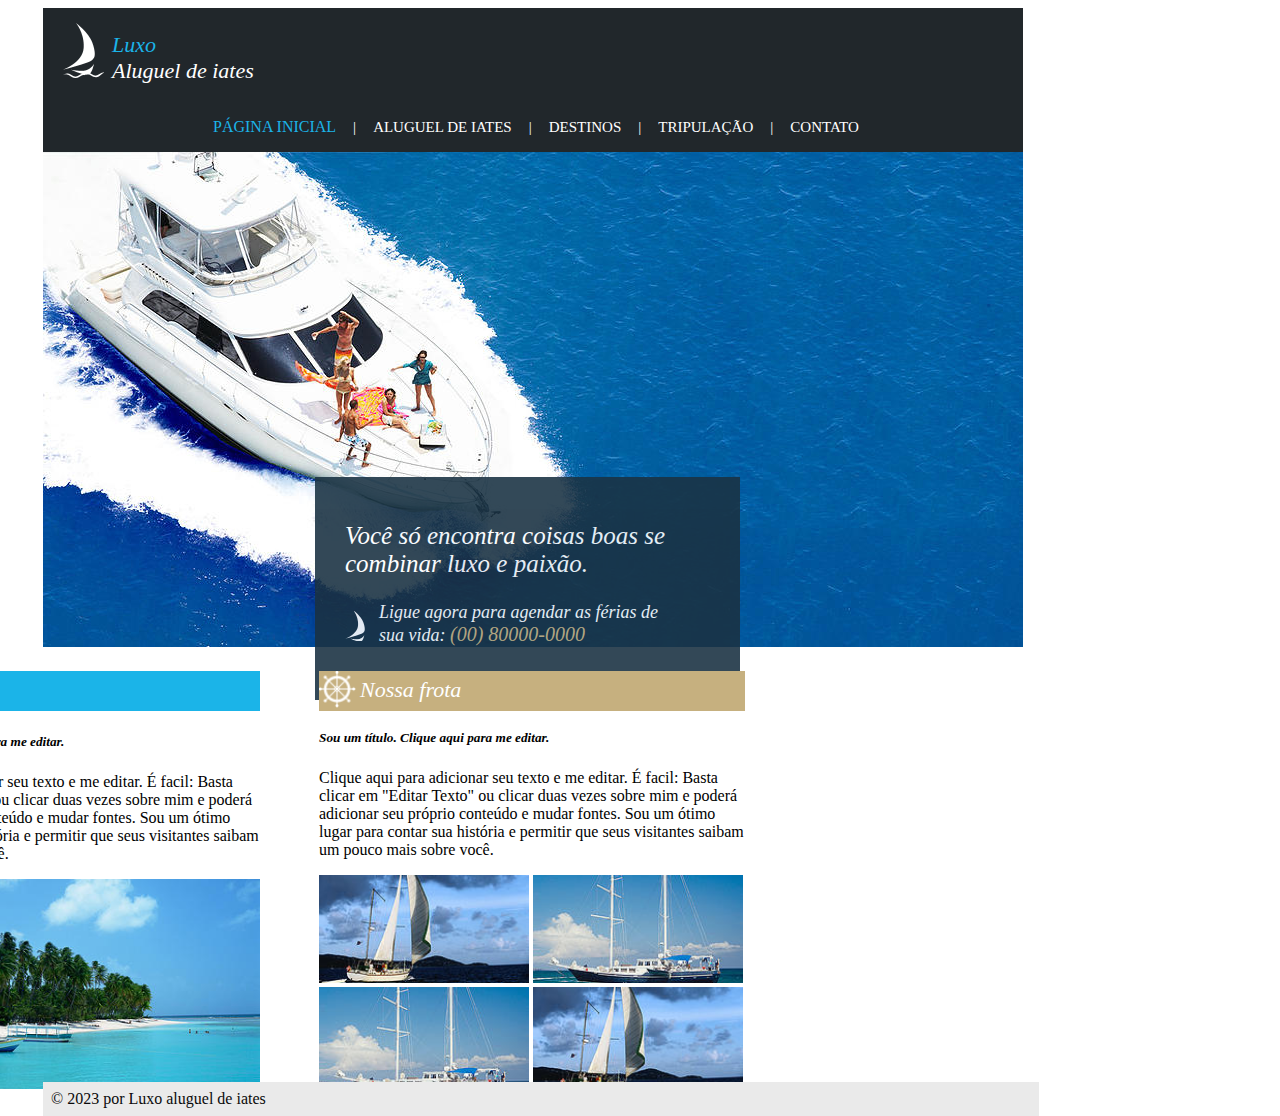
<file: Avaliacao1/index.html>
<!DOCTYPE html>
<html lang="en">
<head>
    <meta charset="UTF-8">
    <meta name="viewport" content="width=device-width, initial-scale=1.0">
    <title>Luxo Aluguel de Iates</title>
    <link rel="stylesheet" href="styles.css">
</head>
<body>
    <div class="external-box">
        <div class="principal-box">

            <div class=logo>
                <div class="imgtitulo">
                    <img src="imagens/barco1.png">
                </div>

                <div class=sub-logo>
                    <h1>Luxo</h1>
                    <h2>Aluguel de iates</h2>
                </div>

                <div class=menu-box>
                    <ul>
                        <a target="_blank" href="index.html"><li id="menu-destaque">PÁGINA INICIAL</li></a>
                        <li id="menu">|</li>
                        <a target="_blank" href="adi.html"><li id="menu">ALUGUEL DE IATES</li></a>
                        <li id="menu">|</li>
                        <a target="_blank" href="destinos.html"><li id="menu">DESTINOS</li></a>
                        <li id="menu">|</li>
                        <a target="_blank" href="tripulacao.html"><li id="menu">TRIPULAÇÃO</li></a>
                        <li id="menu">|</li>
                        <a target="_blank" href="contato.html"><li id="menu">CONTATO</li></a>
                    </ul>
                </div>
            </div>

            <div class="barco-central">
                <img src="imagens/barcoprincipal.jpg">
            </div>


            <div class=parent>
                <div class="contato-box-geral">
                    <div class="contato-conteudo1">
                        <h3 id="contato-destaque">Você só encontra coisas boas se combinar luxo e paixão.</h3>
                    </div>

                    <div>
                        <div class=contato-conteudo2>
                            <img src="imagens/barco2.png" width: 23px>
                        </div>

                        <div class=contato-conteudo3>
                            <h4 id=contato-texto>Ligue agora para agendar as férias de sua vida: <span id=telefone>(00) 80000-0000</span></h4>
                        </div>
            
                    </div>
                </div>
            </div>

            <div class=destinos-top>
                <div>
                    <img id=logo-destinos src="imagens/destino.png" width="41px">
                    <h4 id=destinos-titulo><em>Destinos</em></h4>
                </div>

                <div class=destinos-box>
                    <h5><em>Sou um título. Clique aqui para me editar.</em></h5>
                    <p>Clique aqui para adicionar seu texto e me editar. É facil: Basta clicar em "Editar Texto" ou clicar duas vezes sobre mim e poderá adicionar seu próprio conteúdo e mudar fontes. Sou um ótimo lugar para contar sua história e permitir que seus visitantes saibam um pouco mais sobre você.</p>
            
                    <div class="destinos-barco">
                        <img src="imagens/barcodestino.jpg" width="100%">
                    </div>
                </div>
            </div>

            <div class=nossa-frota-top>
                <div>
                    <img id=logo-nossa-frota src="imagens/nossafrota.png" width="37px">
                    <h4 id=nossa-frota-titulo><em>Nossa frota</em></h4>
                </div>

                <div class=nossa-frota-box>
                    <h5><em>Sou um título. Clique aqui para me editar.</em></h5>
                    <p>Clique aqui para adicionar seu texto e me editar. É facil: Basta clicar em "Editar Texto" ou clicar duas vezes sobre mim e poderá adicionar seu próprio conteúdo e mudar fontes. Sou um ótimo lugar para contar sua história e permitir que seus visitantes saibam um pouco mais sobre você.</p>
            
                        <div class="nossa-frota-barco1">
                            <img src="imagens/barconossafrota1.jpg" width="100%">
                        </div>

                        <div class="nossa-frota-barco2">
                            <img src="imagens/barconossafrota2.jpg" width="100%">
                        </div>
            
                        <div class="nossa-frota-barco3">
                            <img src="imagens/barconossafrota2.jpg" width="100%">
                        </div>

                        <div class="nossa-frota-barco4">
                            <img src="imagens/barconossafrota1.jpg" width="100%">
                        </div>
                </div>
            </div>
    
            <div class="footer">
                <footer>© 2023 por Luxo aluguel de iates</footer>
            </div>
        </div>
    </div>
</body>
</html>
</file>
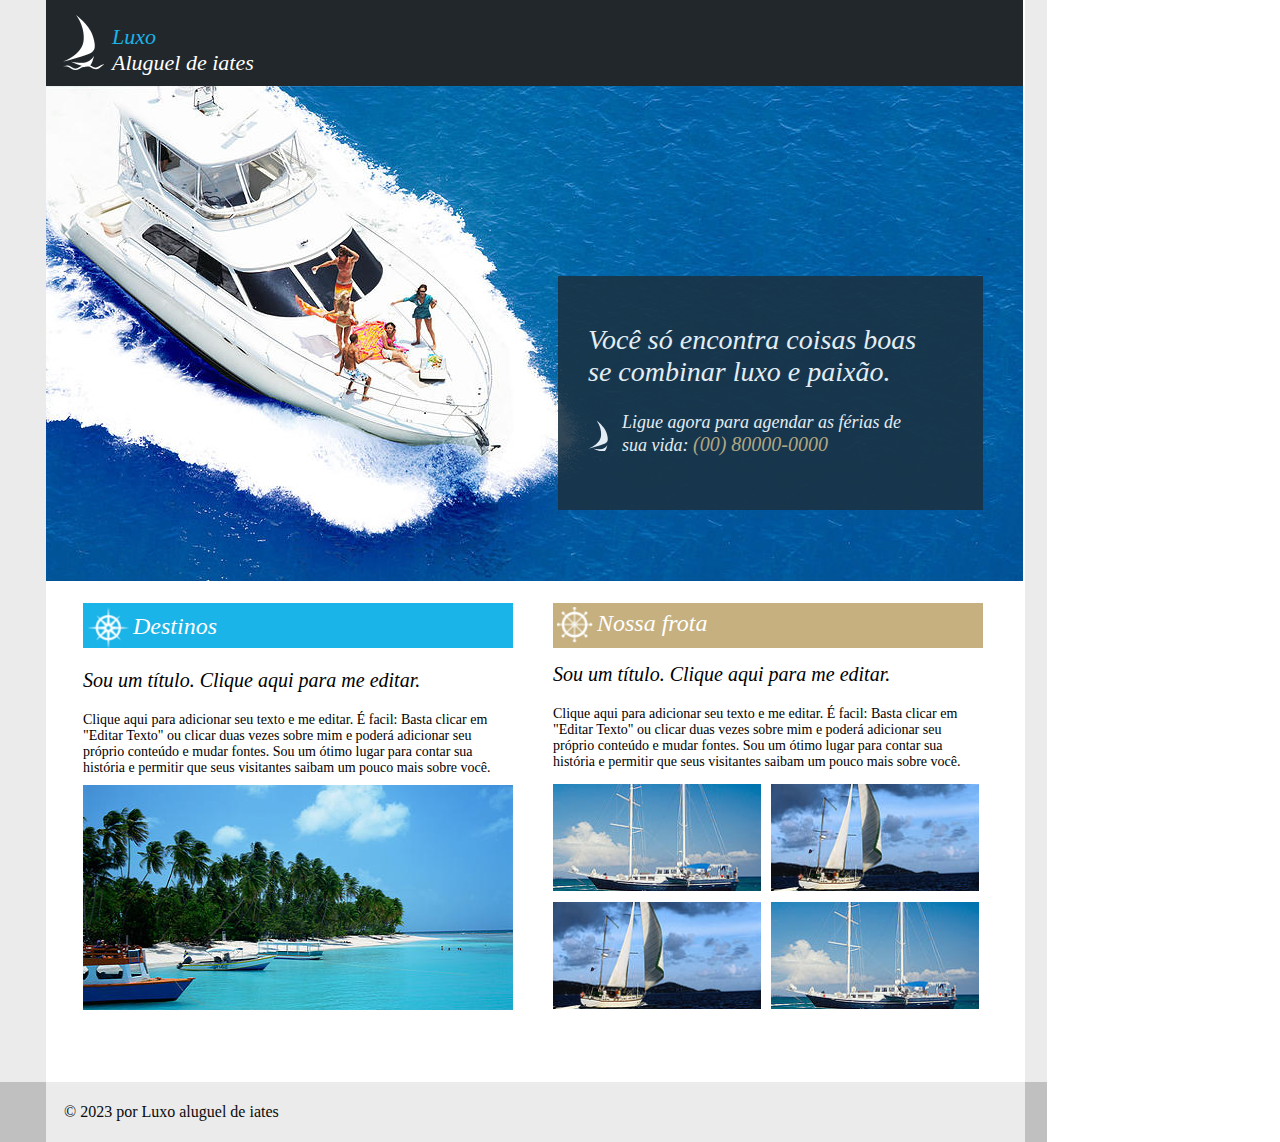
<file: ProjetoFinal/index.html>
<!DOCTYPE html>
<html lang="en">
<head>
    <meta charset="UTF-8">
    <meta name="viewport" content="width=device-width, initial-scale=1.0">
    <title>Luxo Aluguel de Iates</title>
    <link rel="stylesheet" href="styles.css">
</head>
<body>
    <div class="external-box1">
        <div class="principal-box1">

            <div class=logo>
                <div class="imgtitulo">
                    <img src="imagens/barco1.png">
                </div>

                <div class=sub-logo>
                    <h1>Luxo</h1>
                    <h2>Aluguel de iates</h2>
                </div>

                <div class=menu-box>
                    <ul>
                        <a target="_blank" href="index.html"><li id="menu-destaque">PÁGINA INICIAL</li></a>
                        <li id="menu">|</li>
                        <a target="_blank" href="adi.html"><li id="menu">ALUGUEL DE IATES</li></a>
                        <li id="menu">|</li>
                        <a target="_blank" href="destinos.html"><li id="menu">DESTINOS</li></a>
                        <li id="menu">|</li>
                        <a target="_blank" href="tripulacao.html"><li id="menu">TRIPULAÇÃO</li></a>
                        <li id="menu">|</li>
                        <a target="_blank" href="contato.html"><li id="menu">CONTATO</li></a>
                    </ul>
                </div>
            </div>

            <div class="barco-central">
                <img src="imagens/barcoprincipal.jpg">
            </div>


            <div class="contato-box-geral">
                <div class="contato-conteudo1">
                    <h3 id="contato-destaque">Você só encontra coisas boas se combinar luxo e paixão.</h3>
                </div>

                
                <div class=contato-conteudo2>
                    <img src="imagens/barco2.png" width: 23px>
                </div>

                <div class=contato-conteudo3>
                    <h4 id=contato-texto>Ligue agora para agendar as férias de sua vida: <span id=telefone>(00) 80000-0000</span></h4>
                </div>
            
            </div>
            
            
        </div>

        <div class="principal-box2">
            
            <div class=destinos-top>
                <div>
                    <img id=logo-destinos src="imagens/destino.png" width="41px">
                    <h4 id=destinos-titulo><em>Destinos</em></h4>
                </div>

                <div class=destinos-box>
                    <p id = destinos-subtitulo>Sou um título. Clique aqui para me editar.</p>
                    <p id="destinos-texto">Clique aqui para adicionar seu texto e me editar. É facil: Basta clicar em "Editar Texto" ou clicar duas vezes sobre mim e poderá adicionar seu próprio conteúdo e mudar fontes. Sou um ótimo lugar para contar sua história e permitir que seus visitantes saibam um pouco mais sobre você.</p>
            
                    <div class="destinos-barco">
                        <img src="imagens/barcodestino.jpg" width="430" height="225">
                    </div>
                </div>
            </div>

            <div class=nossa-frota-top>
                <div>
                    <img id=logo-nossa-frota src="imagens/nossafrota.png">
                    <h4 id=nossa-frota-titulo><em>Nossa frota</em></h4>
                </div>

                <div class=nossa-frota-box>
                    <p id="nossa-frota-subtitulo">Sou um título. Clique aqui para me editar.</p>
                    <p id="nossa-frota-texto">Clique aqui para adicionar seu texto e me editar. É facil: Basta clicar em "Editar Texto" ou clicar duas vezes sobre mim e poderá adicionar seu próprio conteúdo e mudar fontes. Sou um ótimo lugar para contar sua história e permitir que seus visitantes saibam um pouco mais sobre você.</p>

                        <div class="nossa-frota-barcos-box">

                            <div class="nossa-frota-barco1">
                                <img src="imagens/barconossafrota2.jpg" width="208" height="107">
                            </div>

                            <div class="nossa-frota-barco2">
                                <img src="imagens/barconossafrota1.jpg" width="208" height="107">
                            </div>
            
                            <div class="nossa-frota-barco3">
                                <img src="imagens/barconossafrota1.jpg" width="208" height="107">
                            </div>

                            <div class="nossa-frota-barco4">
                                <img src="imagens/barconossafrota2.jpg" width="208" height="107">
                            </div>
                        </div>
                    </div>
            </div>
    
            <div class="footer-box">
                <footer>© 2023 por Luxo aluguel de iates</footer>
            </div>
        </div>
    </div>

    <div class="external-box2">     
    </div>
    <div class="external-box3">     
    </div>
    <div class="external-box4">     
    </div>
    <div class="external-box5">     
    </div>



</body>
</html>
</file>
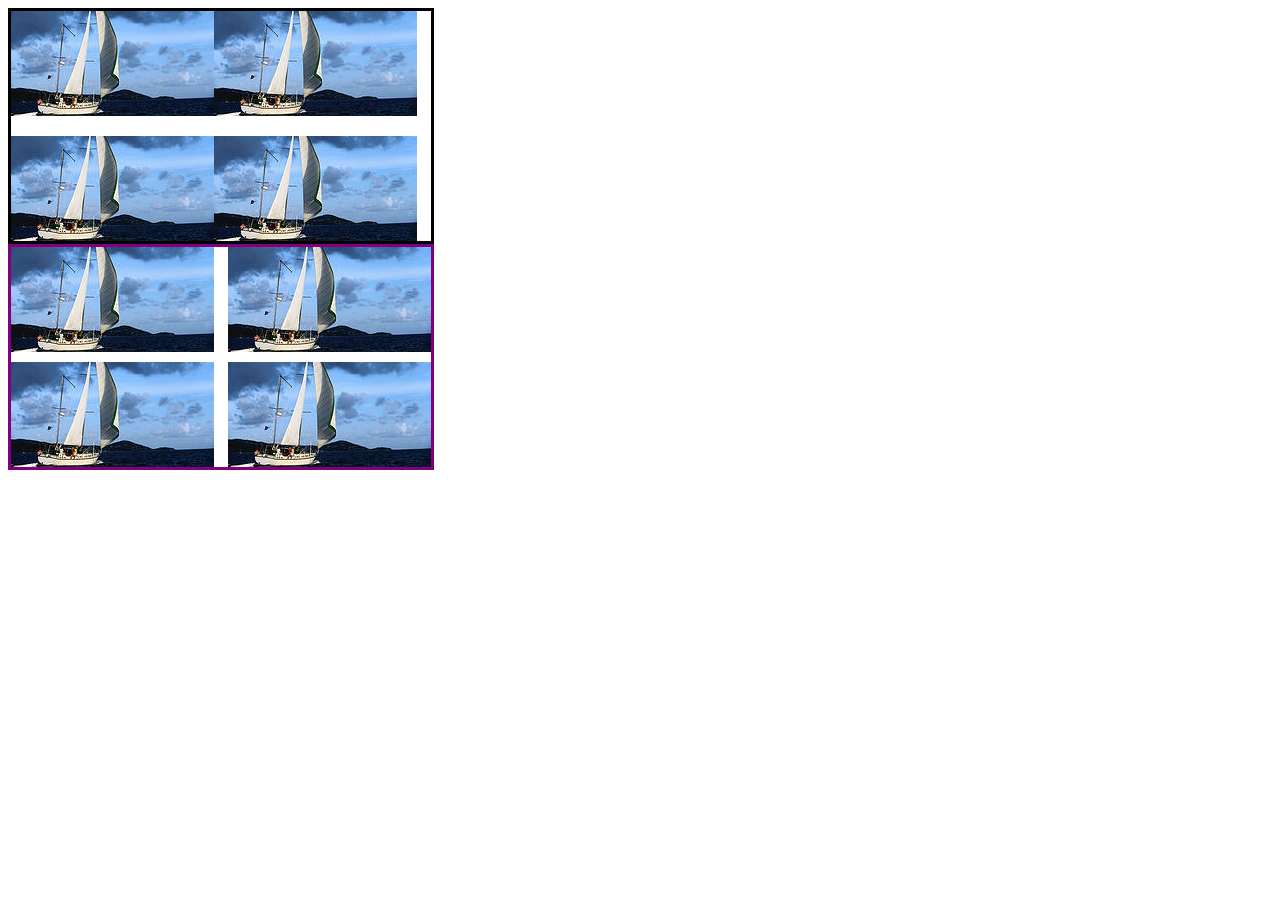
<file: ProjetoFinal/flexbox.html>
<!DOCTYPE html>
<html lang="en">
<head>
    <meta charset="UTF-8">
    <meta name="viewport" content="width=device-width, initial-scale=1.0">
    <title>Document</title>

    <style>


/* => Flexbox:

O display: flex é uma propriedade do CSS que ativa o "Flexible Box Layout", conhecido como Flexbox. Essa técnica é usada para organizar e distribuir elementos dentro de um contêiner, facilitando o controle de alinhamento e espaço entre eles, especialmente quando o layout precisa ser adaptável a diferentes tamanhos de tela.

Explicação das Propriedades:
display: flex: define o contêiner como um flex container, ou seja, os elementos filhos desse contêiner se tornam "itens flexíveis" e podem ser organizados de forma mais dinâmica. Ele transforma o layout de blocos tradicional em um layout flexível, onde os itens podem ser distribuídos horizontalmente ou verticalmente, dependendo do flex-direction.

flex-wrap: wrap: permite que os itens flexíveis "quebrem" para uma nova linha ou coluna quando não há espaço suficiente em uma única linha ou coluna.

Quando o valor é wrap, os itens vão para uma nova linha ou coluna (dependendo da direção do flex) quando o espaço na linha atual acaba.
Sem o flex-wrap: wrap (ou se ele for nowrap, o padrão), os itens flexíveis vão tentar caber em uma única linha/coluna, o que pode fazer com que eles fiquem comprimidos. */

/* => Grid:

Grid CSS é uma técnica de layout bidimensional no CSS. Diferente do Flexbox, que organiza elementos principalmente em uma única dimensão (horizontal ou vertical), o Grid permite organizar elementos em linhas e colunas ao mesmo tempo. Vamos ver cada propriedade em detalhe:

Explicação das Propriedades:
display: grid: ativa o CSS Grid para o contêiner .grid-container, permitindo que você organize os elementos filhos (chamados de "itens de grid") em um layout de linhas e colunas.

border: 3px solid purple: adiciona uma borda roxa de 3 pixels ao redor do contêiner, facilitando a visualização do limite do contêiner.
width: 420px e height: 220px: definem as dimensões do contêiner.

align-content: space-between: controla o espaçamento vertical entre as linhas do grid dentro do contêiner.
Aqui, o space-between faz com que o espaço disponível entre as linhas seja distribuído igualmente.

justify-content: space-between: controla o espaçamento horizontal entre as colunas dentro do contêiner.
Com space-between, o espaço horizontal é distribuído uniformemente entre as colunas.

grid-template-columns: 203px 203px: define a estrutura das colunas no contêiner.
Aqui, duas colunas são criadas, cada uma com uma largura de 203 pixels.

grid-template-rows: 105px 105px: define a estrutura das linhas.
Neste caso, duas linhas são criadas, cada uma com uma altura de 105 pixels.
*/









    .flex-container {
        display: flex;
        flex-wrap: wrap;
        border: 3px solid black;
        width: 420px;
        height: 230px;
        align-content: space-between;

        }


    .grid-container {
        display: grid;
        border: 3px solid purple;
        width: 420px;
        height: 220px;
        align-content: space-between;
        justify-content: space-between;
        grid-template-columns: 203px 203px;
        grid-template-rows: 105px 105px;
    }





    </style>






</head>

<div class="flex-container">
    <img src="imagens/barconossafrota1.jpg">
    <img src="imagens/barconossafrota1.jpg">
    <img src="imagens/barconossafrota1.jpg">
    <img src="imagens/barconossafrota1.jpg">
    
</div>

<div class="grid-container">
    <img src="imagens/barconossafrota1.jpg">
    <img src="imagens/barconossafrota1.jpg">
    <img src="imagens/barconossafrota1.jpg">
    <img src="imagens/barconossafrota1.jpg">
    
</div>





<body>
    











</body>
</html>
</file>
<file: Avaliacao1/styles.css>
.principal-box {
    margin-top: 0px;
    margin-left: 35px;
    margin-right: 20px;
    margin-bottom: 20px;
    background-color: white;

}

.external-box {
    background-color: white;
}


.imgtitulo {
    margin-left: 20px; 
    margin-top: 15px; 
    width: 35px;
    display: inline-block;
}

.logo {
    background-color: rgb(33, 39, 43); 
    width: 980px;
}

.sub-logo {
    display: inline-block;

}

h1 {
    margin-bottom: 0%; 
    margin-left: 10px; 
    font-family: Calibri; 
    font-weight: lighter; 
    font-style: italic; 
    font-size: 22px;
    color: rgb(27, 180, 232);
}
h2 {
    margin-top: 0%; 
    margin-left: 10px; 
    font-family: Calibri; 
    font-weight: lighter; 
    font-style: italic; 
    font-size: 22px;
    color: white;
}

.menu-box {
    display: inline-block; 
    
    
}

#menu-destaque {
    color: rgb(27, 180, 232);
    font-family: Calibri;
    display: inline-block; 
    margin-left: 130px;
}

#menu {
    display: inline-block; 
    margin-left: 130px;
    
}


.contato-box-geral { 
    width: 385px; 
    background-color: rgb(26, 50, 67); 
    opacity: 89%;
    display: inline-block; 
    margin-left: 30px;
    position: absolute;
    bottom: 200px;
    right: 540px;
    padding: 20px;
    text-align: left;
    
}


.contato-conteudo1 {
    display: inline-block; 
    margin-left: 10px;
}

.contato-conteudo2 {
    display: inline-block; 
    margin-left: 10px;
}

.contato-conteudo3 {
    display: inline-block;
    margin-left: 10px; 
    margin-bottom: 10px;
}

#contato-destaque {
    margin-bottom: 0%; 
    width: 350px; 
    color: white; 
    font-family: Calibri; 
    font-weight: lighter; 
    font-style: italic; 
    font-size: 25px; 
}

#contato-texto {
    width: 300px;
    color: white; 
    font-family: Calibri; 
    font-weight: lighter; 
    font-style: italic; 
    font-size: 18px; 

}

#telefone {
    color: rgb(198, 176, 127); 
    font-size: 20px;
  }

.destinos-top {
    display: inline-block;
    background-color: rgb(27, 180, 232); 
    width: 426px;
    height: 40px;
    right: 1020px;
    margin-top: 20px;
    position:absolute;
}

#logo-destinos {
    display: inline-block;
    vertical-align: middle;

}

#destinos-titulo {
    display: inline-block; 
    color: white;
    margin-top: 1px;
    margin-bottom: 1px;
    vertical-align: middle;
    font-family: Calibri;
    font-size: 22px;
    font-weight: lighter;
}

.destinos-box {
    background-color: white;
    font-family: Calibri;
}

.destinos-barco {
    display: inline-block;
    vertical-align: top;
}

.nossa-frota-top {
    display: inline-block;
    background-color: rgb(198, 176, 127);
    width: 426px;
    height: 40px;
    position: absolute;
    right: 535px;
    margin-top: 20px;
    
    
}

#logo-nossa-frota {
    display: inline-block;
    vertical-align: middle;

}

#nossa-frota-titulo {
    display: inline-block;
    color: white;
    margin-top: 1px;
    margin-bottom: 1px;
    vertical-align: middle;
    font-family: Calibri;
    font-size: 22px;
    font-weight: lighter;
    
   
}

.nossa-frota-box {
    background-color: white;
    width: 426px;
    font-family: Calibri;
}

.nossa-frota-barco1 {
    width: 210px;
    display: inline-block;
    vertical-align: top;
}

.nossa-frota-barco2 {
    width: 210px;
    display: inline-block;
    vertical-align: top;
}

.nossa-frota-barco3 {
    width: 210px;
    display: inline-block;
}

.nossa-frota-barco4 {
    width: 210px;
    display: inline-block;
}

#menu {
    display: inline-block;
    font-family: Calibri;
    font-size: 15px;
    font-weight: lighter;
    text-align: center; 
    color: white; 
    margin-left: 13px;
}

.footer {
    background-color: #EAEAEA;
    color: rgb(10, 10, 10);
    text-align: left;
    padding: 8px;
    margin-top: 2px;
    position: absolute;
    top: 1080px;
    display: block;
    width: 980px;
    
        
}
</file>
<file: ProjetoFinal/styles.css>
.external-box1 {
    margin-left: 35px;
    margin-right: 20px;
    background-color: white;
    margin-top: 0px;
}

.external-box2 {
    top: -8px;
    right: 0px;
    left: 0px;
    height: 1090px;
    width: 46px;
    position: absolute;
    background-color: rgb(235, 235, 235);
    display: flex;
    
}

.external-box3 {
    top: 1082px;
    right: 0px;
    left: 0px;
    height: 60px;
    width: 46px;
    position: absolute;
    background-color: #C0C0C0;
    display: flex;
  
}

.external-box4 {
    top: -8px;
    right: 0px;
    left: 1025px;
    height: 1090px;
    width: 22px;
    position: absolute;
    background-color: rgb(235, 235, 235);
    display: flex;
    
}

.external-box5 {
    top: 1082px;
    right: 0px;
    left: 1025px;
    height: 60px;
    width: 22px;
    position: absolute;
    background-color: #C0C0C0;
    display: flex;

}



.principal-box1 {
   display: flex;
   justify-content: space-between;
   position: relative;
   margin-top: -8px;
   height: 580px;
   width: 1000px;
   

}


h1 {
    margin-bottom: 0%; 
    margin-left: 10px; 
    font-family: Calibri; 
    font-weight: lighter; 
    font-style: italic; 
    font-size: 22px;
    color: rgb(27, 180, 232);
}
h2 {
    margin-top: 0%; 
    margin-left: 10px; 
    font-family: Calibri; 
    font-weight: lighter; 
    font-style: italic; 
    font-size: 22px;
    color: white;
}

h3 {
    font-weight: lighter;   
    font-family: Calibri;
    font-style: italic; 
    font-size: 24px;


}

.logo {
    background-color: rgb(33, 39, 43); 
    width: 980px;
    position: absolute;
    top: 0px;

}


.imgtitulo {
    margin-left: 20px; 
    margin-top: 15px; 
    width: 35px;
    display: inline-block;
}



.sub-logo {
    display: inline-block;

}

.barco-central {
    width: 100%;
    bottom: -5px;
    position: absolute;


}

.contato-box-geral { 
    width: 385px; 
    background-color: rgb(26, 50, 67); 
    opacity: 89%;
    display: inline-block; 
    margin-left: 30px; 
    position: absolute;
    bottom: 70px;
    right: 60px;
    padding: 20px;
    text-align: left; 
    
}

.principal-box2 {
    display: flex;
    justify-content: space-between;
    position: relative;
    margin-top: 3px;
    height: 455px;
    width: 1000px;
    
 
 }


.menu-box {
    display: inline-block; 
    
    
}

#menu-destaque {
    color: rgb(27, 180, 232);
    font-family: Calibri;
    display: inline-block; 
    margin-left: 130px;
}

#menu {
    display: inline-block; 
    margin-left: 130px;
    
}


.contato-conteudo1 {
    display: inline-block; 
    margin-left: 10px;
}

.contato-conteudo2 {
    display: inline-block; 
    margin-left: 10px;
}

.contato-conteudo3 {
    display: inline-block;
    margin-left: 10px; 
    margin-bottom: 10px;
}

#contato-destaque {
    margin-bottom: 0%; 
    width: 350px; 
    color: white; 
    font-family: Calibri; 
    font-weight: lighter; 
    font-style: italic; 
    font-size: 28px; 
}

#contato-texto {
    width: 300px;
    color: white; 
    font-family: Calibri; 
    font-weight: lighter; 
    font-style: italic; 
    font-size: 18px; 

}

#telefone {
    color: rgb(198, 176, 127); 
    font-size: 20px;
  }

.destinos-top {
    display: inline-block;
    background-color: rgb(27, 180, 232); 
    width: 430px;
    height: 45px;
    right: 530px;
    margin-top: 20px;
    position:absolute;
}

#logo-destinos {
    display: inline-block;
    vertical-align: middle;
    width: 42px;
    padding-top: 4px;
    padding-left: 4px;

}

#destinos-titulo {
    display: inline-block; 
    color: white;
    margin-top: 1px;
    margin-bottom: 1px;
    vertical-align: middle;
    font-family: Calibri;
    font-size: 24px;
    font-weight: lighter;
}

.destinos-box {
    background-color: white;
    
}

#destinos-subtitulo {
    font-family: Calibri; 
    font-size: 20px;
    font-style: italic;
    font-weight: 500;

}

#destinos-texto {
    font-family: Calibri; 
    font-size: 14px;
    font-weight: 200;
    
}



.destinos-barco {
    display: inline-block;
    margin-top: -5px;
    position: absolute;

}

.nossa-frota-top {
    display: inline-block;
    background-color: rgb(198, 176, 127);
    width: 430px;
    height: 45px;
    position: absolute;
    right: 60px;
    margin-top: 20px;
    
    
}

#logo-nossa-frota {
    display: inline-block;
    vertical-align: middle;
    width: 36px;
    padding-top: 4px;
    padding-left: 4px;

}

#nossa-frota-titulo {
    display: inline-block;
    color: white;
    margin-top: 1px;
    margin-bottom: 1px;
    vertical-align: middle;
    font-family: Calibri;
    font-size: 24px;
    font-weight: lighter;
    
   
}

#nossa-frota-subtitulo {
    font-family: Calibri; 
    font-size: 20px;
    font-style: italic;
    font-weight: 500;

}

#nossa-frota-texto {
    font-family: Calibri; 
    font-size: 14px;
    font-weight: 200;
    
}

.nossa-frota-box {
    background-color: white;
    width: 426px;
    
        
}

.nossa-frota-barcos-box {
    display: flex;
    justify-content:space-between;
    flex-wrap:wrap;
    gap: 7px;
   
}

.nossa-frota-barco1 {
    display: inline-block;
        
}

.nossa-frota-barco2 {
    display: inline-block;
    
}

.nossa-frota-barco3 {
    display: inline-block;
}

.nossa-frota-barco4 {
    display: inline-block;
}

#menu {
    display: inline-block;
    font-family: Calibri;
    font-size: 15px;
    font-weight: lighter;
    text-align: center; 
    color: white; 
    margin-left: 13px;
}

.footer-box {
    background-color: #EBEBEB;
    color: rgb(10, 10, 10);
    text-align: left;
    padding: 21px;
    margin-top: 2px;
    position: absolute;
    top: 497px;
    width: 950px;
    
        
}
</file>
